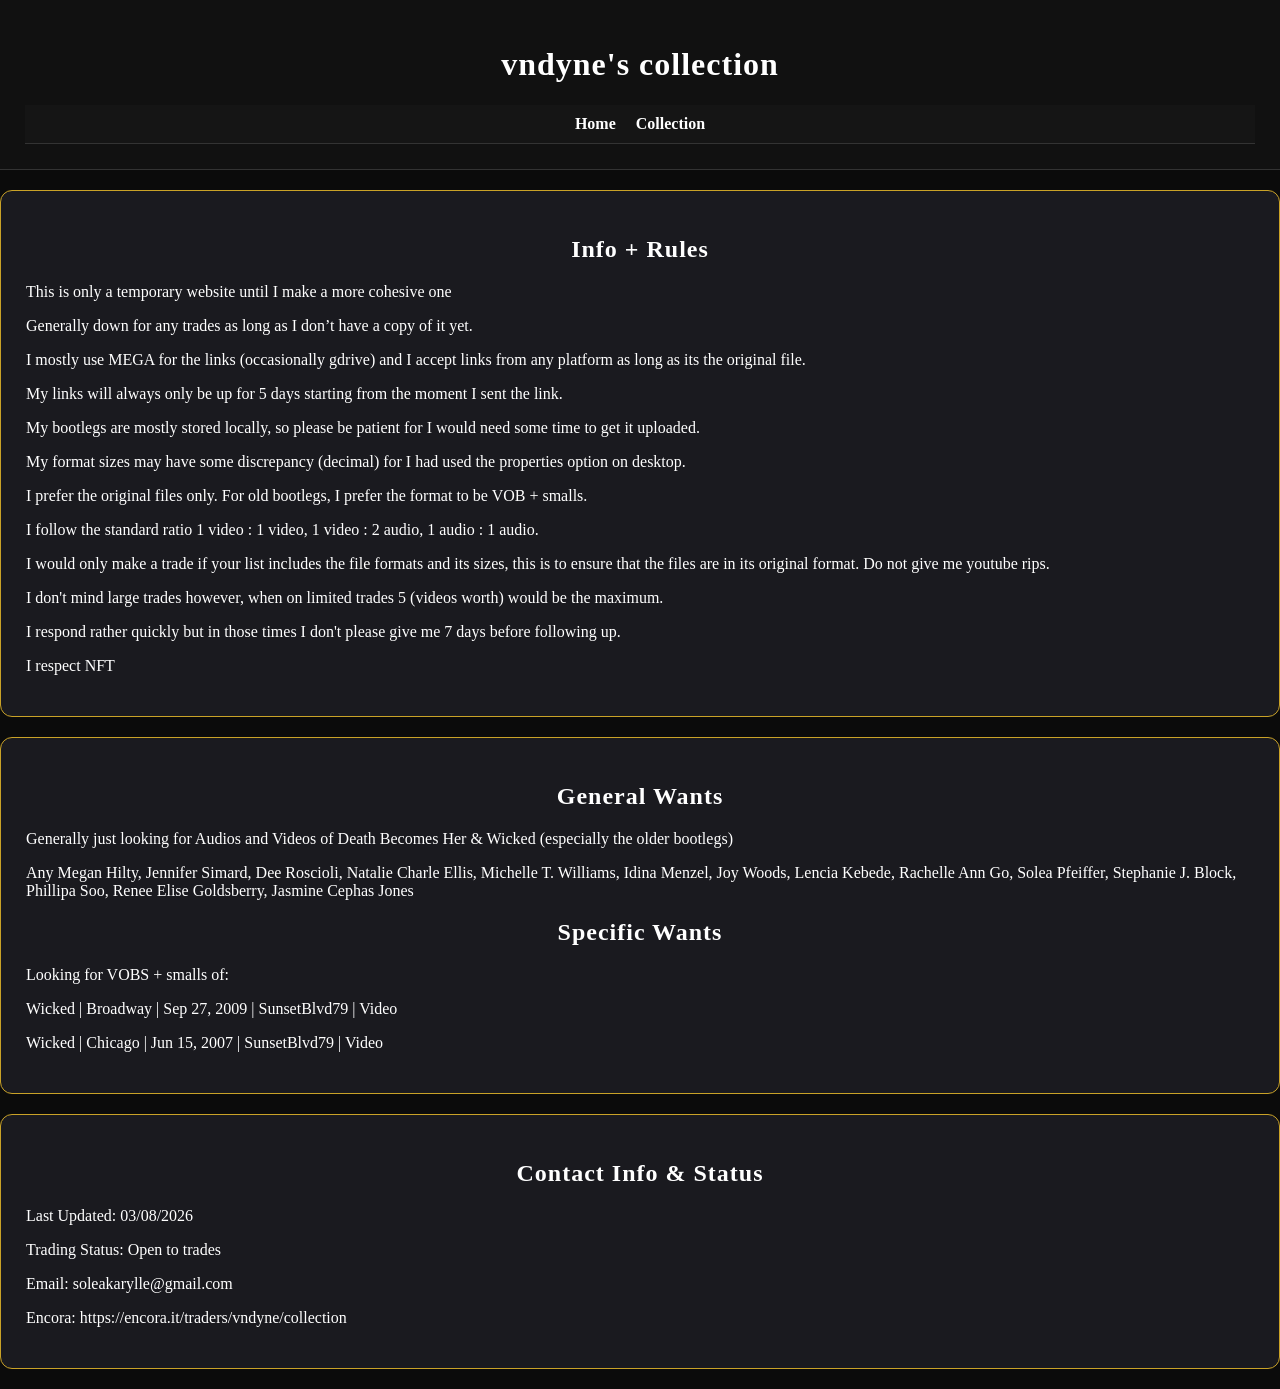
<file: index.html>
<!DOCTYPE html>
<html>
<head>
<meta charset="UTF-8">
<title>vndyne's collection</title>
<link rel="stylesheet" href="style.css">
</head>

<body>

<header>
<h1>vndyne's collection</h1>
 <nav>
<a href="index.html">Home</a>
<a href="collection.html">Collection</a>
</nav>
</header>
  

<div class="home-box">
<h2>Info + Rules</h2>
<p> This is only a temporary website until I make a more cohesive one </p>
<p> Generally down for any trades as long as I don’t have a copy of it yet. </p>
<p> I mostly use MEGA for the links (occasionally gdrive) and I accept links from any platform as long as its the original file.</p>
<p> My links will always only be up for 5 days starting from the moment I sent the link. </p>
<p> My bootlegs are mostly stored locally, so please be patient for I would need some time to get it uploaded. </p>
<p> My format sizes may have some discrepancy (decimal) for I had used the properties option on desktop. </p>
<p> I prefer the original files only. For old bootlegs, I prefer the format to be VOB + smalls. </p>
<p> I follow the standard ratio 1 video : 1 video, 1 video : 2 audio, 1 audio : 1 audio. </p>
<p> I would only make a trade if your list includes the file formats and its sizes, this is to ensure that the files are in its original format. Do not give me youtube rips.</p>
<p> I don't mind large trades however, when on limited trades 5 (videos worth) would be the maximum. </p>
<p> I respond rather quickly but in those times I don't please give me 7 days before following up. </p>
<p> I respect NFT </p>

</div>

 
<div class="home-box">
<h2>General Wants</h2>
<p>Generally just looking for Audios and Videos of Death Becomes Her & Wicked (especially the older bootlegs)</p>
<p>Any Megan Hilty, Jennifer Simard, Dee Roscioli, Natalie Charle Ellis, Michelle T. Williams, Idina Menzel, Joy Woods, Lencia Kebede, Rachelle Ann Go, Solea Pfeiffer, Stephanie J. Block, Phillipa Soo, Renee Elise Goldsberry, Jasmine Cephas Jones
</p>
<h2>Specific Wants</h2>
<p> Looking for VOBS + smalls of: <p>
<p>Wicked | Broadway | Sep 27, 2009 | SunsetBlvd79 | Video</p>
<p>Wicked | Chicago | Jun 15, 2007 | SunsetBlvd79 | Video</p>
</div>



<div class="home-box">
<h2>Contact Info & Status </h2>
<p>Last Updated: 03/08/2026 </p>
<p>Trading Status: Open to trades</p>
<p>Email: soleakarylle@gmail.com</p>
<p>Encora: https://encora.it/traders/vndyne/collection</p>
</div>


</body>
</html>
</file>
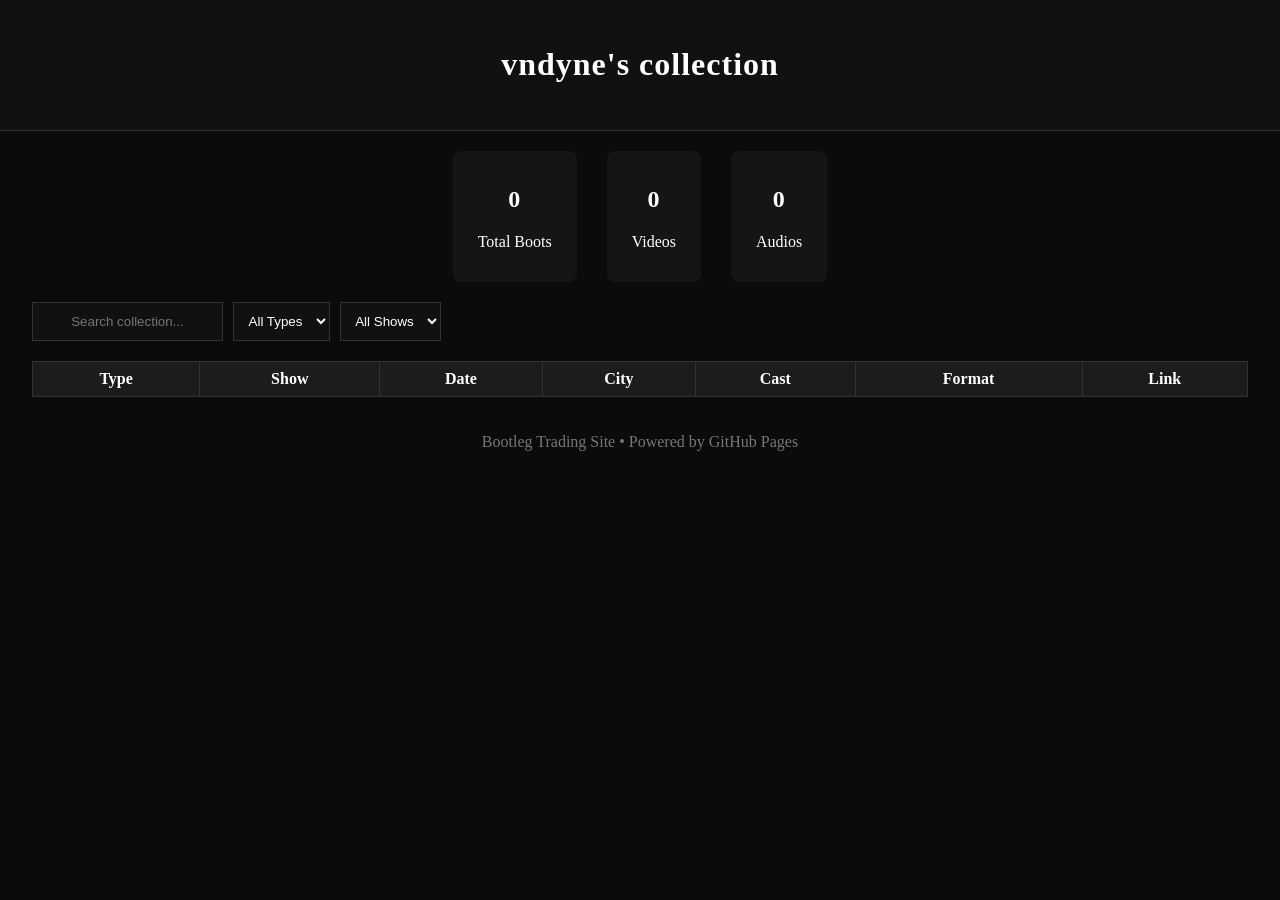
<file: audios.html>
<!DOCTYPE html>
<html>
<head>
<meta charset="UTF-8">
<title>Audio Collection</title>
<link rel="stylesheet" href="style.css">
</head>

<body>

<header>
<h1>vndyne's collection</h1>
</header>


<div class="container">

<section class="stats">
<div class="stat">
<h2 id="totalCount">0</h2>
<p>Total Boots</p>
</div>

<div class="stat">
<h2 id="videoCount">0</h2>
<p>Videos</p>
</div>

<div class="stat">
<h2 id="audioCount">0</h2>
<p>Audios</p>
</div>
</section>

<div class="controls">

<input id="search" placeholder="Search collection..." oninput="apply()">

<select id="typeFilter" onchange="apply()">
<option value="">All Types</option>
<option value="Video">Video</option>
<option value="Audio">Audio</option>
</select>

<select id="showFilter" onchange="apply()">
<option value="">All Shows</option>
</select>

</div>

<table id="collectionTable">

<thead>
<tr>
<th>Type</th>
<th>Show</th>
<th>Date</th>
<th>City</th>
<th>Cast</th>
<th>Format</th>
<th>Link</th>
</tr>
</thead>

<tbody></tbody>

</table>

</div>

<footer>
<p>Bootleg Trading Site • Powered by GitHub Pages</p>
</footer>

<script src="script.js"></script>

<script>
fetch("collection.json").then(r=>r.json()).then(json=>{
data=json
populateShows()
updateStats()
render(data.filter(x=>x['Audio / Video']==='Audio'))
})
</script>

</body>
</html>
</file>
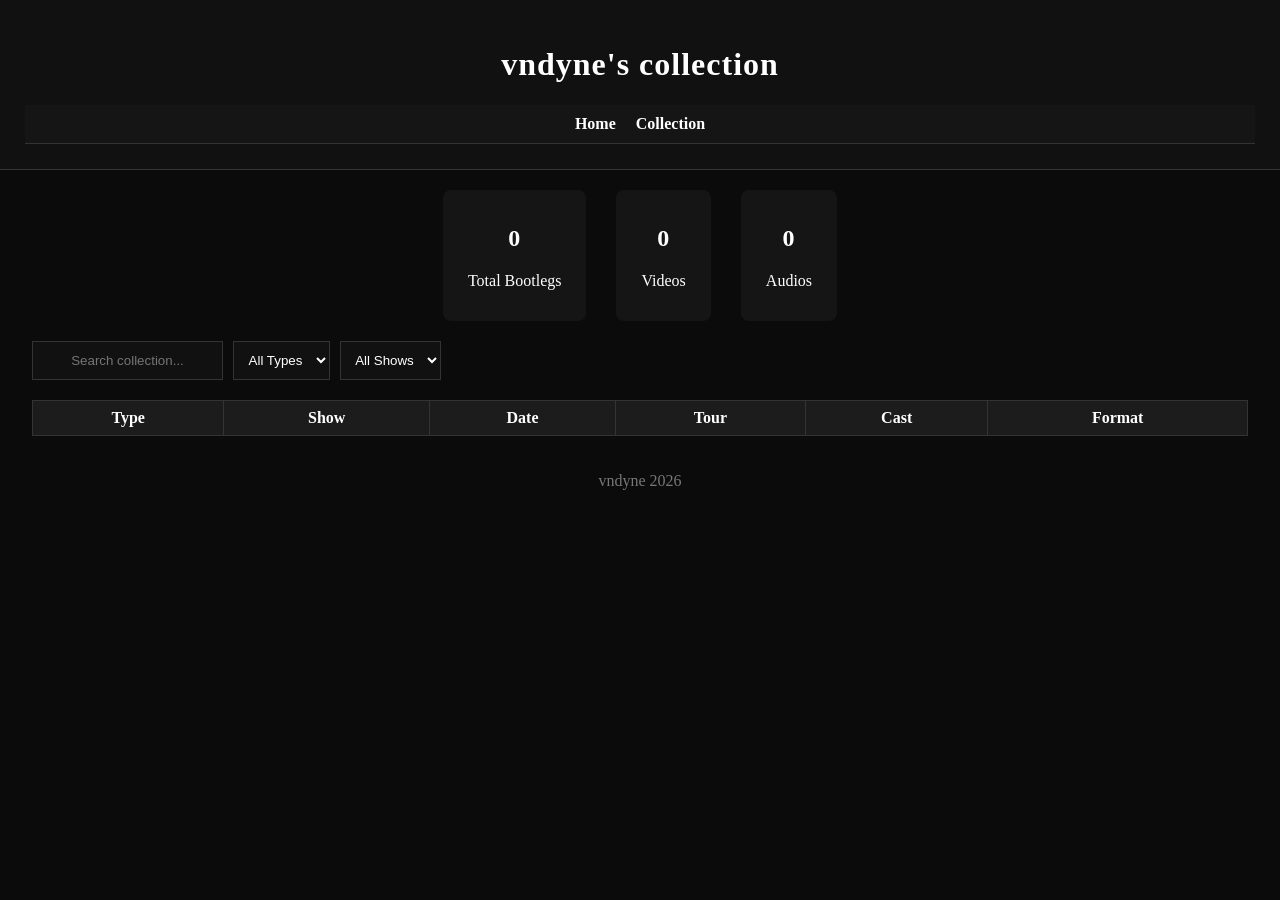
<file: collection.html>
<!DOCTYPE html>
<html>
<head>
<meta charset="UTF-8">
<title>vndyne's collection</title>
<link rel="stylesheet" href="style.css">
</head>

<body>

<header>
<h1>vndyne's collection</h1>
<nav>
<a href="index.html">Home</a>
<a href="collection.html">Collection</a>
</nav>
</header>

<div class="container">

<section class="stats">
<div class="stat">
<h2 id="totalCount">0</h2>
<p>Total Bootlegs</p>
</div>

<div class="stat">
<h2 id="videoCount">0</h2>
<p>Videos</p>
</div>

<div class="stat">
<h2 id="audioCount">0</h2>
<p>Audios</p>
</div>
</section>

<div class="controls">

<input id="search" placeholder="Search collection..." oninput="apply()">

<select id="typeFilter" onchange="apply()">
<option value="">All Types</option>
<option value="Video">Video</option>
<option value="Audio">Audio</option>
</select>

<select id="showFilter" onchange="apply()">
<option value="">All Shows</option>
</select>

</div>

<table id="collectionTable">

<thead>
<tr>
<th>Type</th>
<th>Show</th>
<th>Date</th>
<th>Tour</th>
<th>Cast</th>
<th>Format</th>
</tr>
</thead>

<tbody></tbody>

</table>

</div>

<footer>
<p>vndyne 2026</p>
</footer>

<script src="script.js"></script>

<script>
fetch("collection.json").then(r=>r.json()).then(json=>{
data=json
populateShows()
updateStats()
render(data)
})
</script>

</body>
</html>
</file>
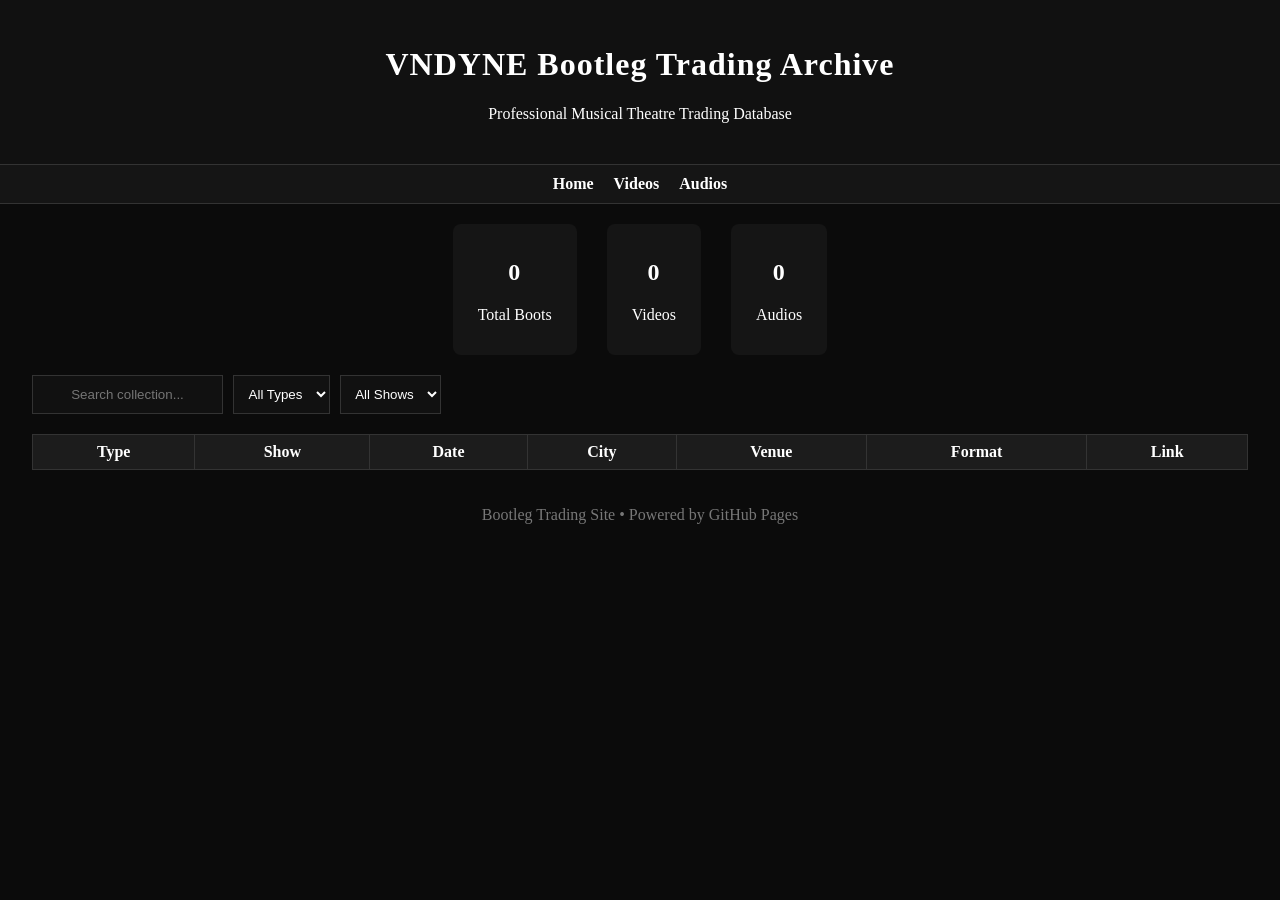
<file: videos.html>
<!DOCTYPE html>
<html>
<head>
<meta charset="UTF-8">
<title>Video Collection</title>
<link rel="stylesheet" href="style.css">
</head>

<body>

<header>
<h1>VNDYNE Bootleg Trading Archive</h1>
<p>Professional Musical Theatre Trading Database</p>
</header>

<nav>
<a href="index.html">Home</a>
<a href="videos.html"><b>Videos</b></a>
<a href="audios.html">Audios</a>
</nav>

<div class="container">

<section class="stats">
<div class="stat">
<h2 id="totalCount">0</h2>
<p>Total Boots</p>
</div>

<div class="stat">
<h2 id="videoCount">0</h2>
<p>Videos</p>
</div>

<div class="stat">
<h2 id="audioCount">0</h2>
<p>Audios</p>
</div>
</section>

<div class="controls">

<input id="search" placeholder="Search collection..." oninput="apply()">

<select id="typeFilter" onchange="apply()">
<option value="">All Types</option>
<option value="Video">Video</option>
<option value="Audio">Audio</option>
</select>

<select id="showFilter" onchange="apply()">
<option value="">All Shows</option>
</select>

</div>

<table id="collectionTable">

<thead>
<tr>
<th>Type</th>
<th>Show</th>
<th>Date</th>
<th>City</th>
<th>Venue</th>
<th>Format</th>
<th>Link</th>
</tr>
</thead>

<tbody></tbody>

</table>

</div>

<footer>
<p>Bootleg Trading Site • Powered by GitHub Pages</p>
</footer>

<script src="script.js"></script>

<script>
fetch("collection.json").then(r=>r.json()).then(json=>{
data=json
populateShows()
updateStats()
render(data.filter(x=>x['Audio / Video']==='Video'))
})
</script>

</body>
</html>
</file>
<file: style.css>
body{
font-family:Poppins, Poppins, Poppins;
background:#0b0b0b;
color:white;
margin:0;
}

header{
background:#111;
padding:25px;
text-align:center;
border-bottom:1px solid #333;
}

h1, h2, h3 {
    text-align: center;
    letter-spacing: 1px;
}

nav{
display:flex;
justify-content:center;
gap:20px;
padding:10px;
background:#151515;
border-bottom:1px solid #333;
}

nav a{
color:white;
text-decoration:none;
font-weight:bold;
}

.container{
width:95%;
margin:auto;
}

.controls{
text-align: center;
margin:20px 0;
display:flex;
gap:10px;
flex-wrap:wrap;
}

input,select{
text-align: center;
padding:10px;
background:#111;
color:white;
border:1px solid #333;
}

table{
width:100%;
border-collapse:collapse;
}

th,td{
border:1px solid #333;
padding:8px;
}

th{
background:#1c1c1c;
}

tr:nth-child(even){
background:#141414;
}

tr:hover{
background:#1f1f1f;
}

.stats{
display:flex;
gap:30px;
justify-content:center;
margin:20px 0;
}

.stat{
background:#151515;
padding:15px 25px;
border-radius:8px;
text-align:center;
}

.home-box {
    background: #1a1a1f;
    padding: 25px;
    border-radius: 12px;
    border: 1px solid #c9a227;
    margin: 20px 0;
}

footer{
text-align:center;
padding:20px;
color:#777;
}
</file>
